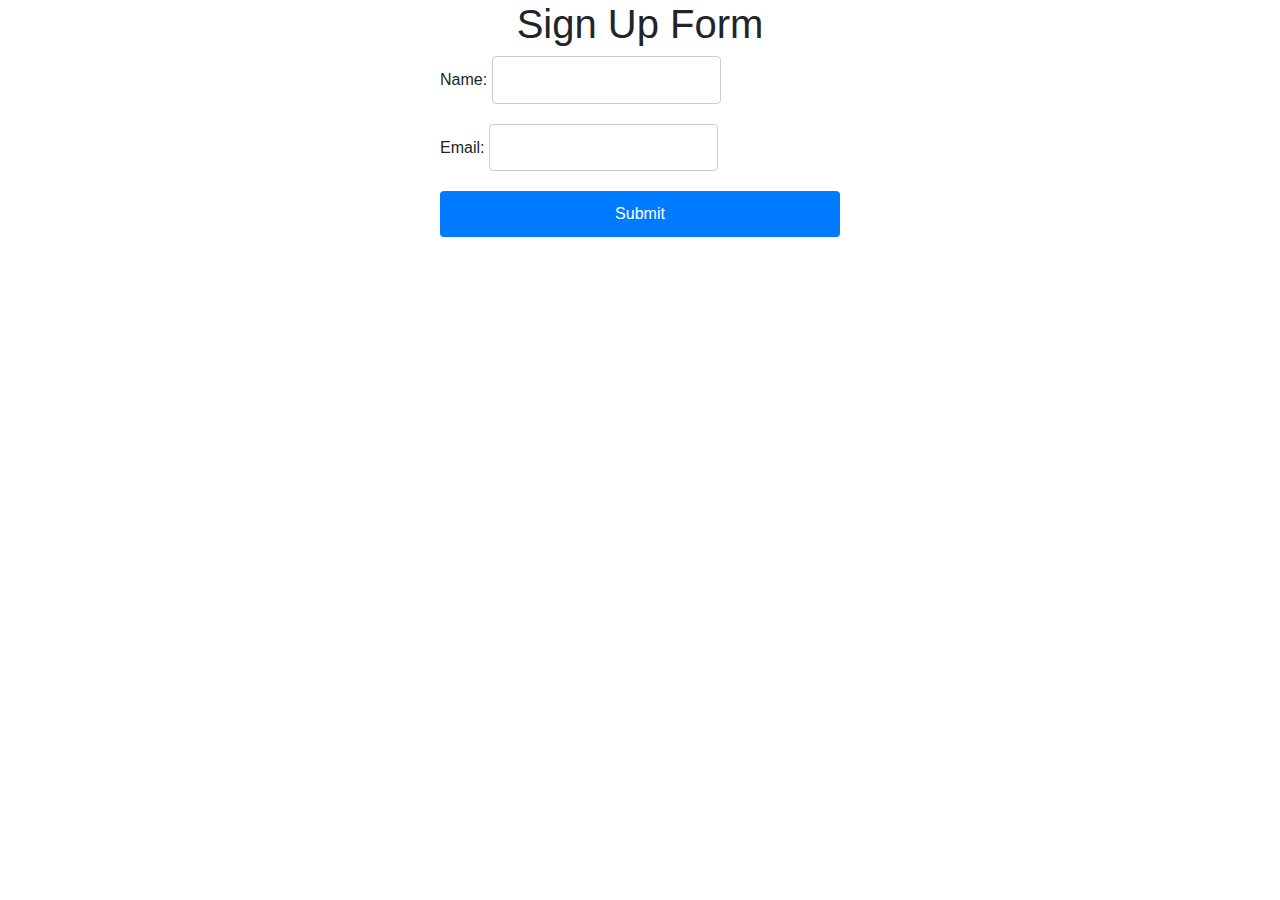
<file: signup.html>
<!DOCTYPE html>
<html lang="en">
<head>
    <meta charset="UTF-8">
    <meta name="viewport" content="width=device-width, initial-scale=1.0">
    <title>Sign Up</title>
    <!-- Link to Bootstrap CSS -->
    <link rel="stylesheet" href="https://stackpath.bootstrapcdn.com/bootstrap/4.5.2/css/bootstrap.min.css">
    <!-- Link to Font Awesome CSS -->
    <link rel="stylesheet" href="https://cdnjs.cloudflare.com/ajax/libs/font-awesome/6.0.0-beta3/css/all.min.css">
    <!-- Link to Custom CSS -->
    <link rel="stylesheet" href="signup.css"> <!-- Make sure you have the "style.css" file with your custom styles -->

</head>
<body>
    <!--sign-up form -->
    <h1>Sign Up Form</h1>
    <form action="submit_form.php" method="POST">
        <div>
            <label for="name">Name:</label>
            <input type="text" id="name" name="name" required>
        </div>
        <div>
            <label for="email">Email:</label>
            <input type="email" id="email" name="email" required>
        </div>
        <button type="submit">Submit</button>
    </form>

    <!-- Bootstrap and Font Awesome JavaScript -->
    <script src="https://code.jquery.com/jquery-3.5.1.slim.min.js"></script>
    <script src="https://cdn.jsdelivr.net/npm/@popperjs/core@2.11.6/dist/umd/popper.min.js"></script>
    <script src="https://stackpath.bootstrapcdn.com/bootstrap/4.5.2/js/bootstrap.min.js"></script>
    <!-- Your custom JavaScript -->
    <script src="signup.js"></script> 
</body>
</html>
</file>
<file: signup.css>
body {
  font-family: Arial, sans-serif;
  line-height: 1.6;
  margin: 0;
  padding: 0;
}

.container {
  max-width: 800px;
  margin: 0 auto;
  padding: 20px;
}

h1 {
  text-align: center;
}

form {
  display: flex;
  flex-direction: column;
  max-width: 400px;
  margin: 0 auto;
}

label {
  margin-bottom: 8px;
}

input {
  padding: 10px;
  margin-bottom: 20px;
  border: 1px solid #ccc;
  border-radius: 4px;
}

button {
  padding: 10px 20px;
  background-color: #007bff;
  color: #fff;
  border: none;
  border-radius: 4px;
  cursor: pointer;
}

button:hover {
  background-color: #0056b3;
}
</file>
